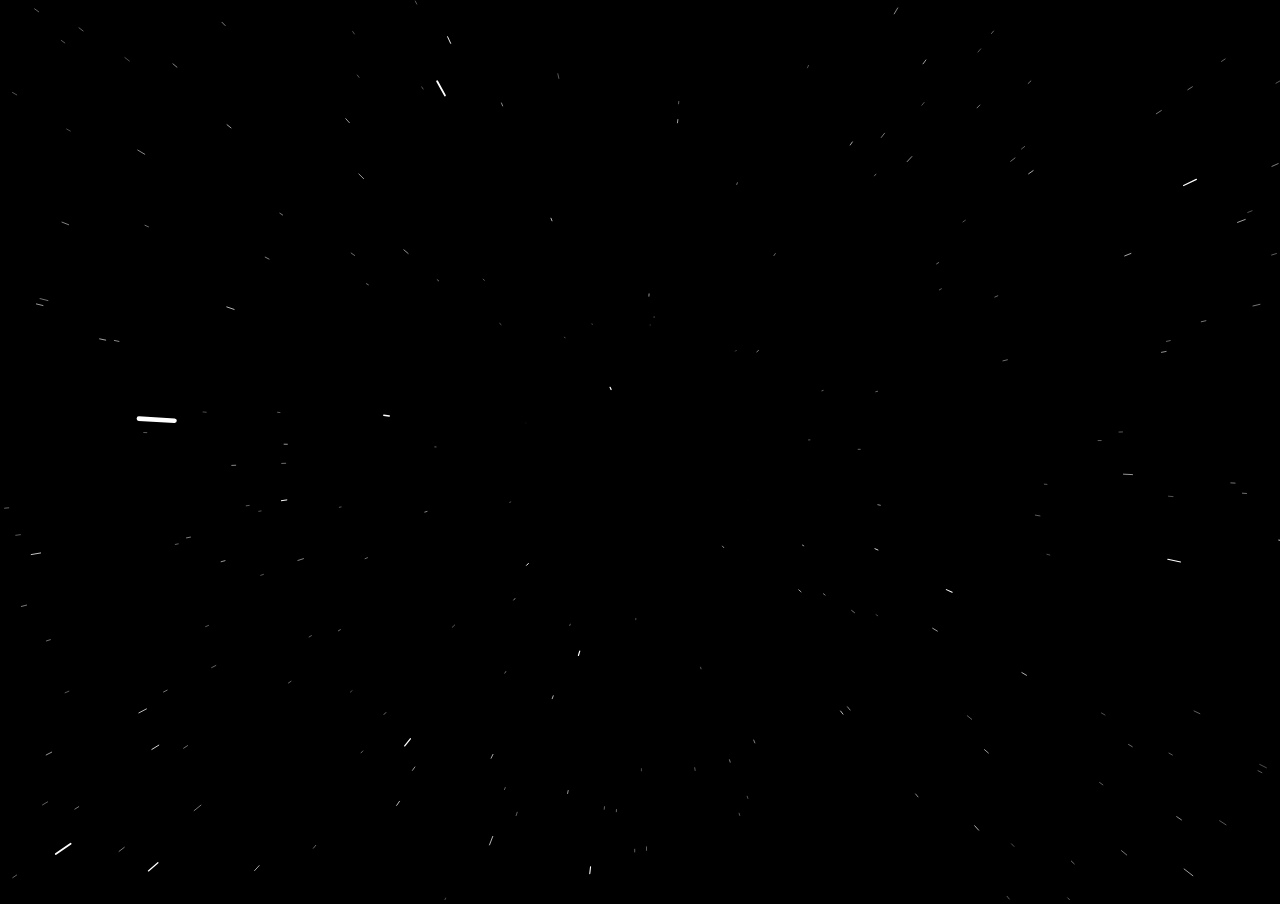
<file: HTML/main.html>
<!DOCTYPE html>
<html lang="rus" dir="ltr">
<head>
  <meta name="theme-color" content="#000000">
  <link href="https://fonts.googleapis.com/css?family=Raleway" rel="stylesheet">
  <link href="style.css" rel="stylesheet">
  <script src="three.min.js"></script>
</head>
<body onload="information();">
  <canvas id="canvas" style="width:100%; height:100%;"></canvas>
  <script>var x=new WarpSpeed('canvas',
  '{"speed":2,"speedAdjFactor":0.03,"density":1,"shape":"circle","warpEffect":true,"warpEffectLength":3,"depthFade":false,"starSize":3,"backgroundColor":"hsl(0,0%,0%)","starColor":"#FFFFFF"}');</script>
  <div class="earth"></div>
  <div class="text" id="result"></div>
</body>
</html>
</file>
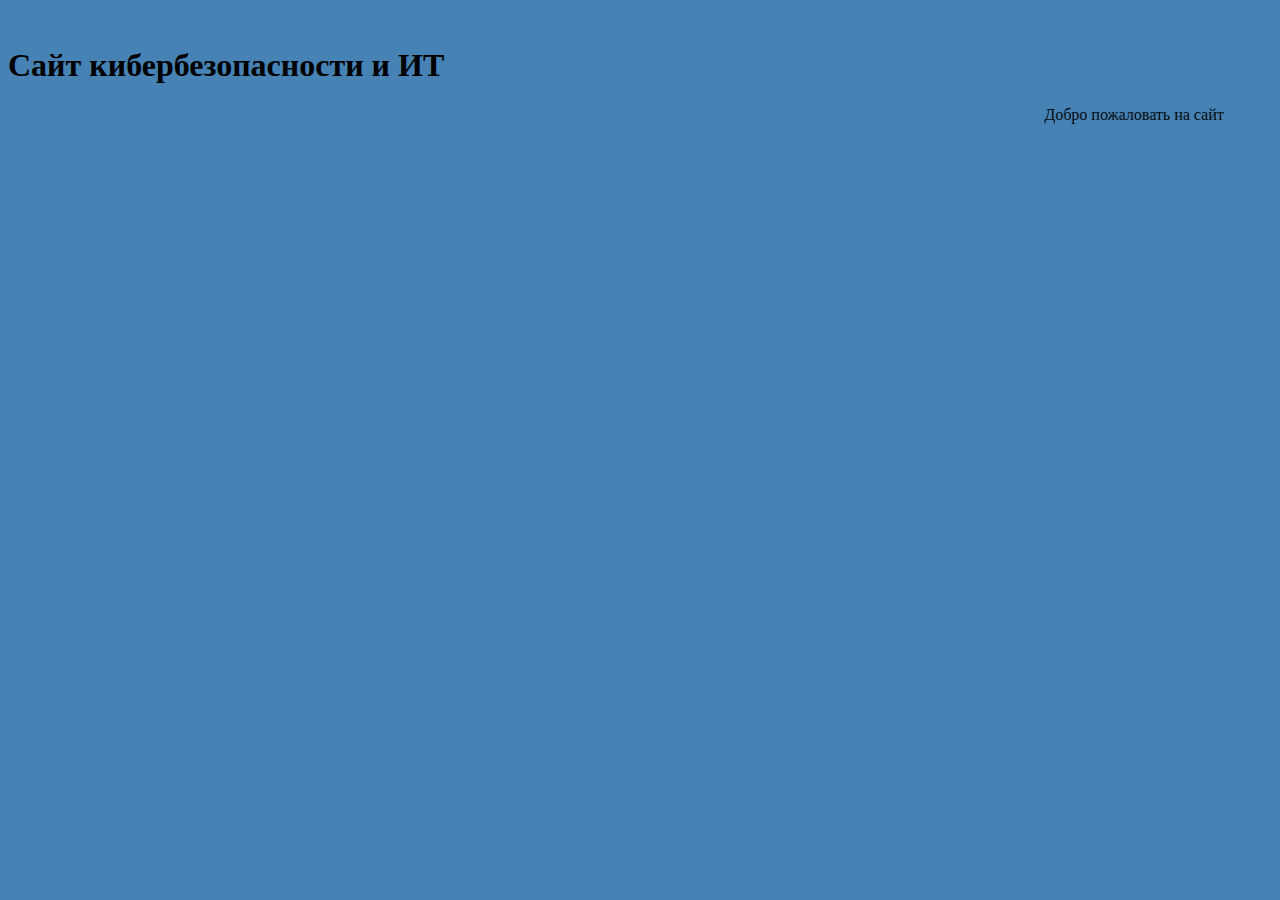
<file: HTML/oc.html>
<!DOCTYPE html>
<html lang="rus" dir="ltr">
<head>
  <style media="screen">
    body {background: SteelBlue
}
  </style>

</head>
  <body>﻿
    <h1>Сайт кибербезопасности и ИТ</h1>
    <marquee behavior="alternate">
      Добро пожаловать на сайт
    </marquee>
</html>
</file>
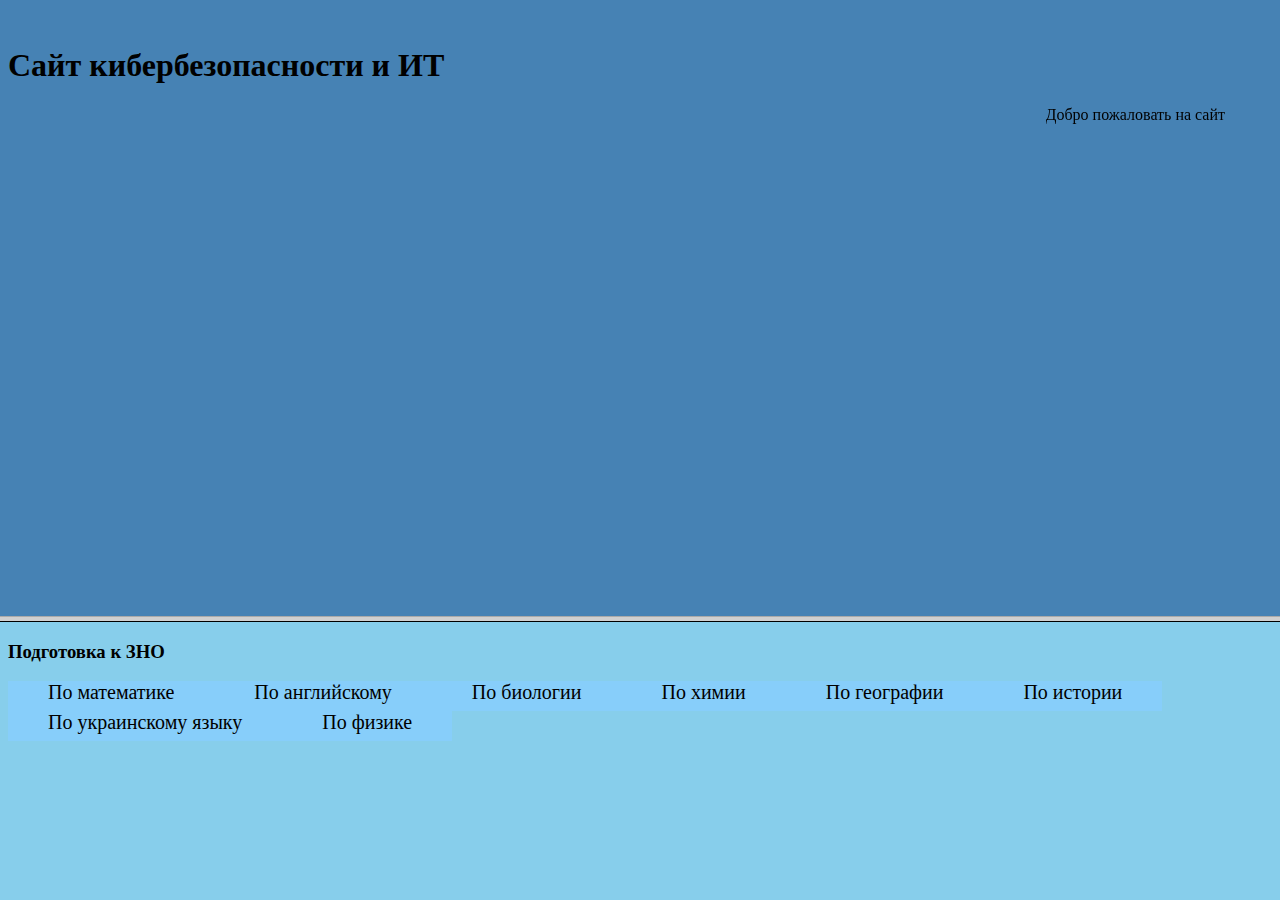
<file: HTML/top.html>
<!DOCTYPE html>
<html>
 <head>
  <meta http-equiv="Content-Type" content="text/html; charset=utf-8">
 </head>

 <frameset rows="69%, 31%" cols="*">
   <frame src="oc.html" name="oc" scrolling="no" noresize>
   <frame src="topmenu.html" name="topmenu" scrolling="no" noresize>
 </frameset>
</file>
<file: HTML/style.css>
html, body
{
  height: 100%;
}
body
{
  background-color: #000000;
  margin: auto;
  overflow: hidden;
}
h1
{
  font-family: 'Raleway', sans-serif;
  color: white;
  text-align: center;
  filter: drop-shadow(0px 0px 8px cyan);
  margin: auto;
  position: fixed;
  top: 5%;
  left: 0%;
  right: 0%;
}
h2
{
  font-family: 'Raleway', sans-serif;
  color: white;
  text-align: center;
  filter: drop-shadow(0px 0px 8px cyan);
  margin: auto;
  position: fixed;
  top: 15%;
  left: 0%;
  right: 0%;
}
img
{
  position: fixed;
  margin: auto;
  left: 0%;
  right: 0%;
  top: 30%;
  height: 40%;
  filter: drop-shadow(0px 0px 8px white);
  opacity: 50%;
}
.button
{
  background-color: Transparent;
  border: 2px solid white;
  cursor: pointer;
  color: white;
  font-size: 24px;
  padding: 14px 40px;
  border-radius: 6px;
  width: 50%;
  text-align: center;
  font-family: 'Raleway', sans-serif;
  position: fixed;
  left: 25%;
  right: 25%;
  bottom: 10%;
  filter: drop-shadow(0px 0px 8px cyan);
  transition: text-shadow 0.2s linear;
}
.text
{
  font-family: 'Raleway', sans-serif;
  color: white;
  text-align: center;
  filter: drop-shadow(0px 0px 8px cyan);
  margin: auto;
  position: fixed;
  top: 5%;
  left: 0%;
  right: 0%;
  z-index: 1;
}
.earth
{
  position: absolute;
  top: 0;
  bottom: 0;
  left: 0;
  right: 0;
  margin: auto;
  height: 250px;
  width: 250px;
  background-image: url(https://raw.githubusercontent.com/thewhiteh4t/seeker/master/template/nearyou/css/worldmap.jpg);
  border-radius: 50%;
  background-size: 700px;
  animation:rotate 7s linear infinite;
  box-shadow: 10px -10px 40px black inset, -10px 10px 40px black inset, -10px -10px 40px black inset;
  filter: drop-shadow(0px 0px 8px black);
}

@keyframes rotate
{
  0%{background-position: 0 0;}
  100%{background-position: 700px 0;}
}
</file>
